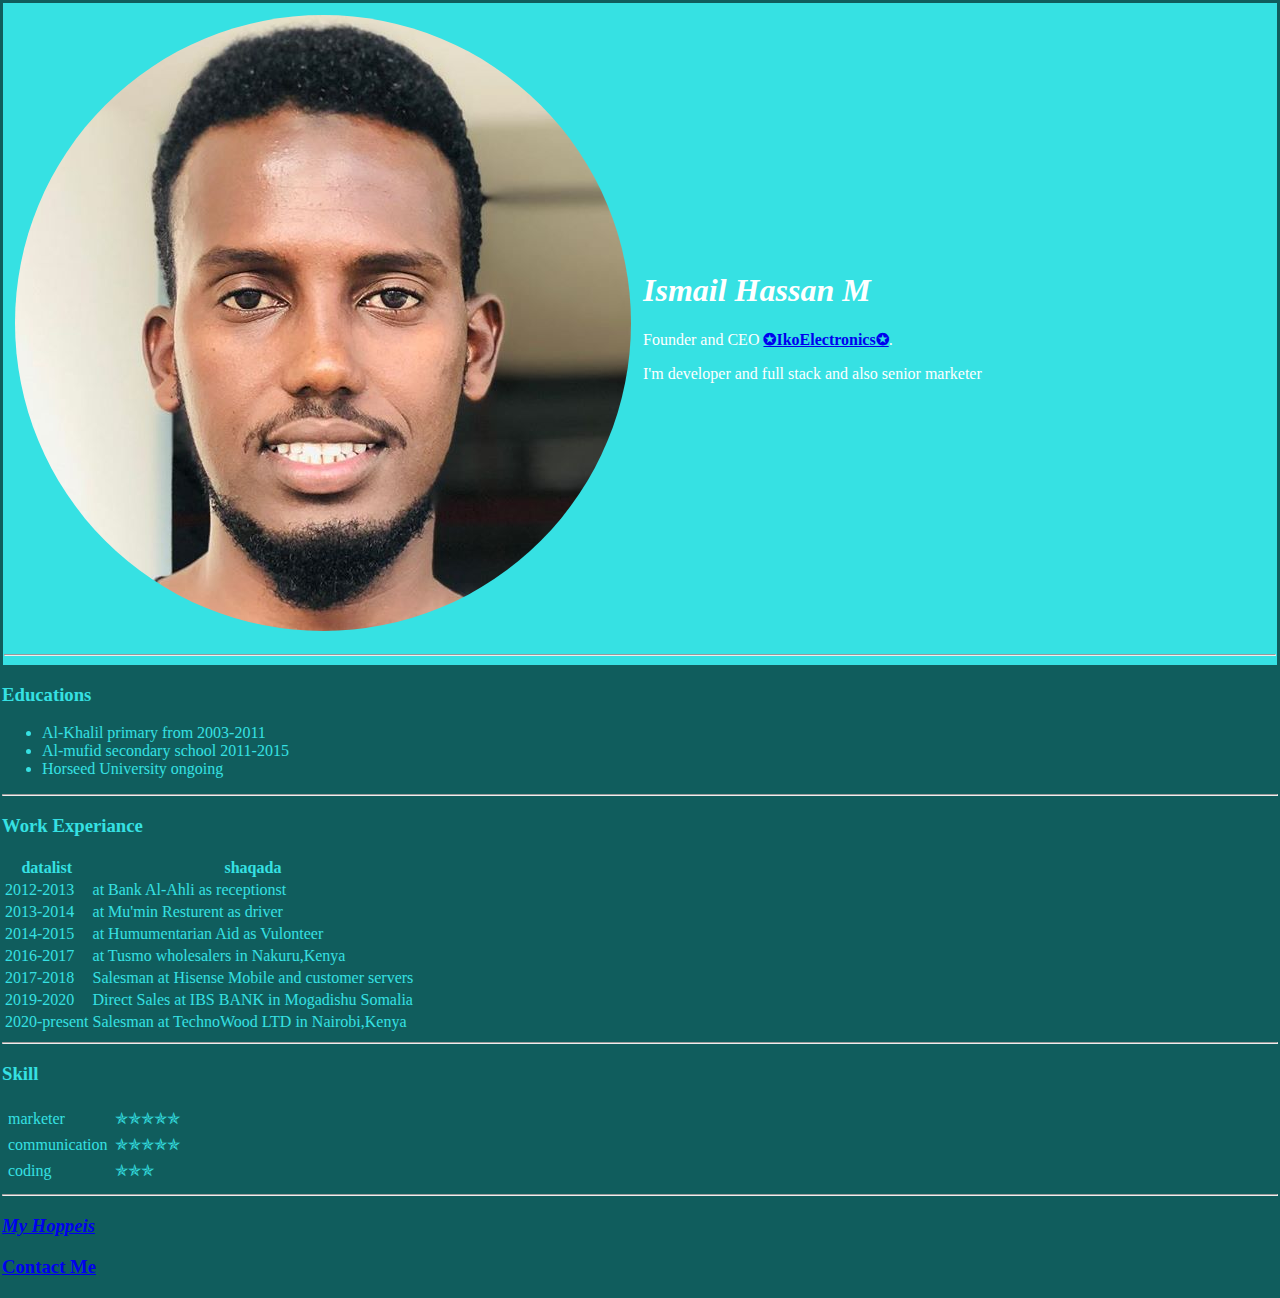
<file: index.html>
<!DOCTYPE html>
<html lang="en">

<head>
  <meta charset="UTF-8">
  <title>✯my Personal website✯</title>
  <link rel="stylesheet" href="style.css">
</head>
  <header>
  <table cellspacing="10">
    <tr>
      <td><img src="mr.png" alt="my profile image"></td>
      <td>
        <h1><i> Ismail Hassan M</i></h1>
        <p> Founder and CEO <strong><a href="https://www.facebook.com/IkoElectronics/?ref=py_c">✪IkoElectronics✪</a></strong>.</p>
        <p>I'm developer and full stack and also senior marketer</p>
      </td>
    </tr>
  </table>
  <hr size:3;>
  </header>
  <body>
  <h3>Educations</h3>
  <ul>
    <li> Al-Khalil primary from 2003-2011</li>
    <li>Al-mufid secondary school 2011-2015 </li>
    <li>Horseed University ongoing</li>
  </ul>
  <hr>
  <h3>Work Experiance </h3>

  <table>
    <thead>
      <th>datalist</th>
      <th>shaqada</th>
      <tr>
        <td>2012-2013</td>
        <td>at Bank Al-Ahli as receptionst</td>
      </tr>
      <tr>
        <td>2013-2014 </td>
        <td>at Mu'min Resturent as driver</td>
      </tr>

      <tr>
        <td>2014-2015 </td>
        <td>at Humumentarian Aid as Vulonteer </td>
      </tr>
      <tr>
        <td>2016-2017</td>
        <td>at Tusmo wholesalers in Nakuru,Kenya</td>
      <tr>
        <td>2017-2018 </td>
        <td>Salesman at Hisense Mobile and customer servers</td>
      </tr>
      <tr>
        <td>2019-2020 </td>
        <td>Direct Sales at IBS BANK in Mogadishu Somalia </td>
      </tr>
      <tr>
        <td>2020-present</td>
        <td>Salesman at TechnoWood LTD in Nairobi,Kenya</td>
      </tr>
    </thead>
  </table>
  <hr>
  <h3>Skill</h3>
  <table cellspacing="05">
    <tr>
      <td>marketer</td>
      <td>✯✯✯✯✯</td>
    </tr>
    <tr>
      <td>communication</td>
      <td> ✯✯✯✯✯</td>
    </tr>
    <tr>
      <td>coding</td>
      <td>✯✯✯</td>
    </tr>
  </table>
  <hr>
  <footer>
   <h3> <i> <a href="mrzayid.html">My Hoppeis </a></i></h3>
  <h3> <a href="mrzayid.html"> Contact Me</a></h3>
</footer>
</body>

</html>
</file>
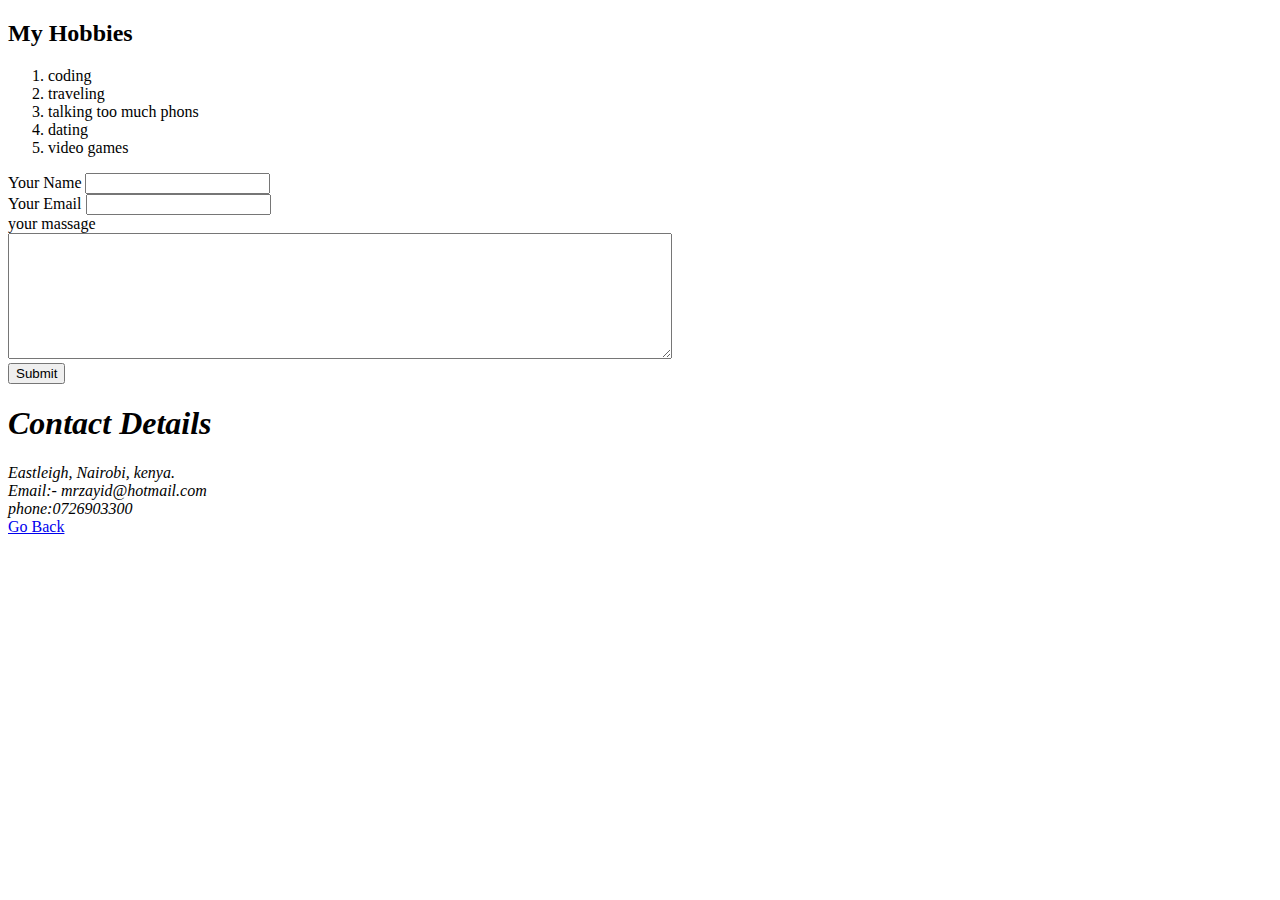
<file: mrzayid.html>
<!DOCTYPE html>
<html lang="en">

<head>
  <meta charset="UTF-8">
  <meta name="viewport" content="width=device-width, initial-scale=1.0">
  <meta http-equiv="X-UA-Compatible" content="ie=edge">
  <title>my hobbies</title>
</head>

<body>
  <h2>My Hobbies</h2>
  <ol>
    <li>coding</li>
    <li>traveling</li>
    <li>talking too much phons </li>
    <li>dating</li>
    <li>video games</li>
  </ol>
  <form class="" action="mailto:info.mrzayid@hotmail.com" method="post" enctype="text/plain">

    <label for="">Your Name</label>
    <input type="text" name="" value=""><br>
    <label for="">Your Email</label>
    <input type="text" name="email" value=""><br>
    <label for="">your massage</label><br>
    <textarea name="your massage" rows="8" cols="80"></textarea><br><input type="submit">
    </form>
      <footer>
        <h1><em>Contact Details</em></h1>
        <address>
          Eastleigh, Nairobi, kenya.<br>
          Email:-
          mrzayid@hotmail.com
          <br>
          phone:0726903300
        </address>
        <a href="index.html">Go Back</a>
      </footer>
</body>

</html>
</file>
<file: style.css>
header{
  padding: 01px;
  margin: 01px;
  background-color:#36E1E3;
  color: white;

}
body{
  background-color:#105D5D;
  padding: 01px;
  margin: 01px;
color: #36E1E3;
}
footer{
  color:white;
}
</file>
